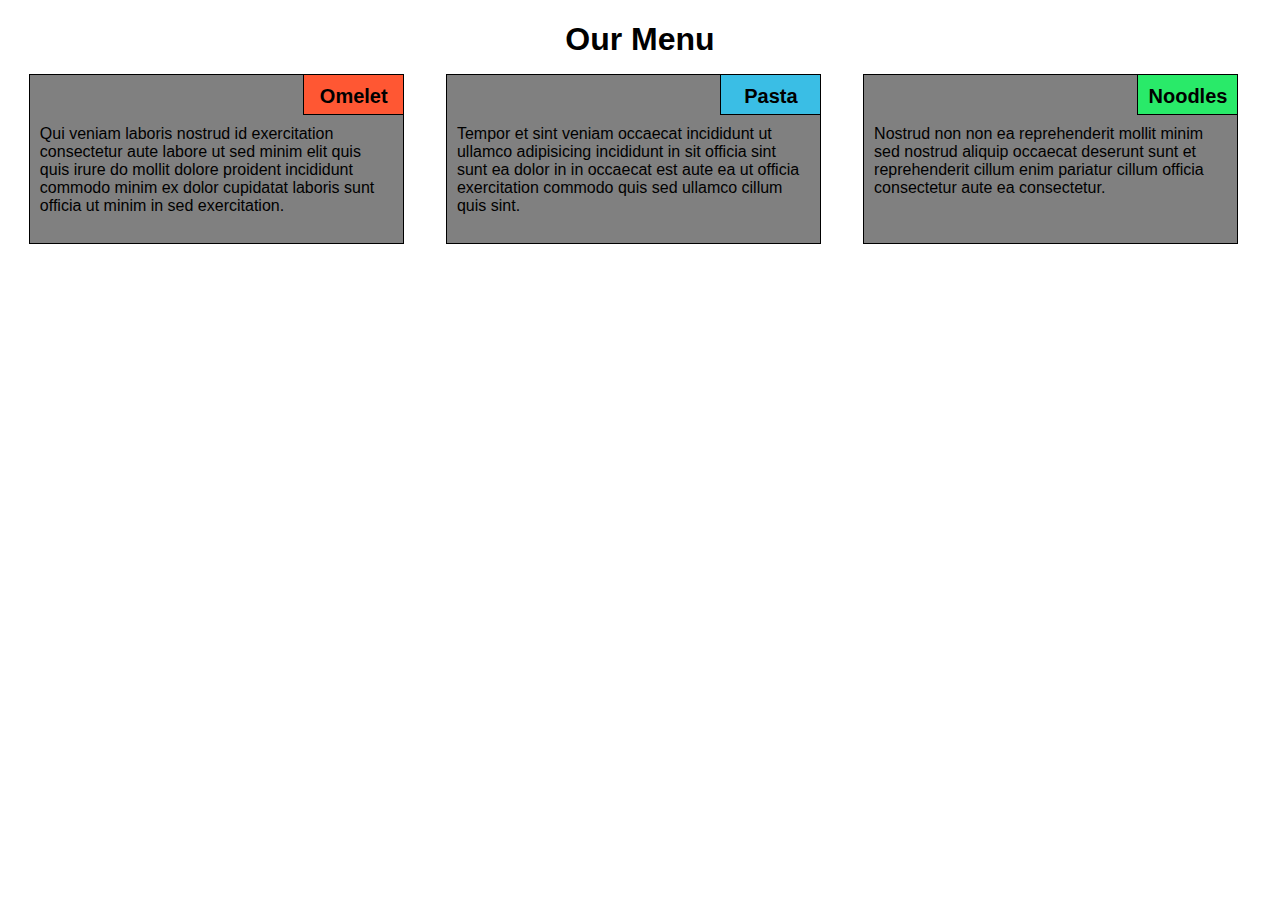
<file: module2_solution/index.html>
<!DOCTYPE html>
<html>
<head>
	<meta charset="UTF-8">
<meta name="viewport" content="width=device-width, initial-scale=1.0">
	<title>
		
	</title>
	<link rel="stylesheet" type="text/css" href="css/style.css">
</head>
<body>
<h1>Our Menu</h1>
<div class="row">
	<div class="col-d col-m col-t" >
		<div id="first" >
			<div class="small_box1">
				Omelet
			</div>
			<div class="txt" >
			Qui veniam laboris nostrud id exercitation consectetur aute labore ut sed minim elit quis quis irure do mollit dolore proident incididunt commodo minim ex dolor cupidatat laboris sunt officia ut minim in sed exercitation.
			</div>
		</div>
	</div>
	<div class="col-d col-m col-t" >
		<div id="second" >
			<div class="small_box2">
				Pasta
			</div>
			<div class="txt" >
			Tempor et sint veniam occaecat incididunt ut ullamco adipisicing incididunt in sit officia sint sunt ea dolor in in occaecat est aute ea ut officia exercitation commodo quis sed ullamco cillum quis sint.
			</div>
		</div>
	</div>
	<div class="col-d col-m col-t col-thir" >
		<div id="third" >
			<div class="small_box3">
				Noodles
			</div>
			<div class="txt" >
			Nostrud non non ea reprehenderit mollit minim sed nostrud aliquip occaecat deserunt sunt et reprehenderit cillum enim pariatur cillum officia consectetur aute ea consectetur.
			</div>
		</div>
	</div>
</div>
</body>
</html>
</file>
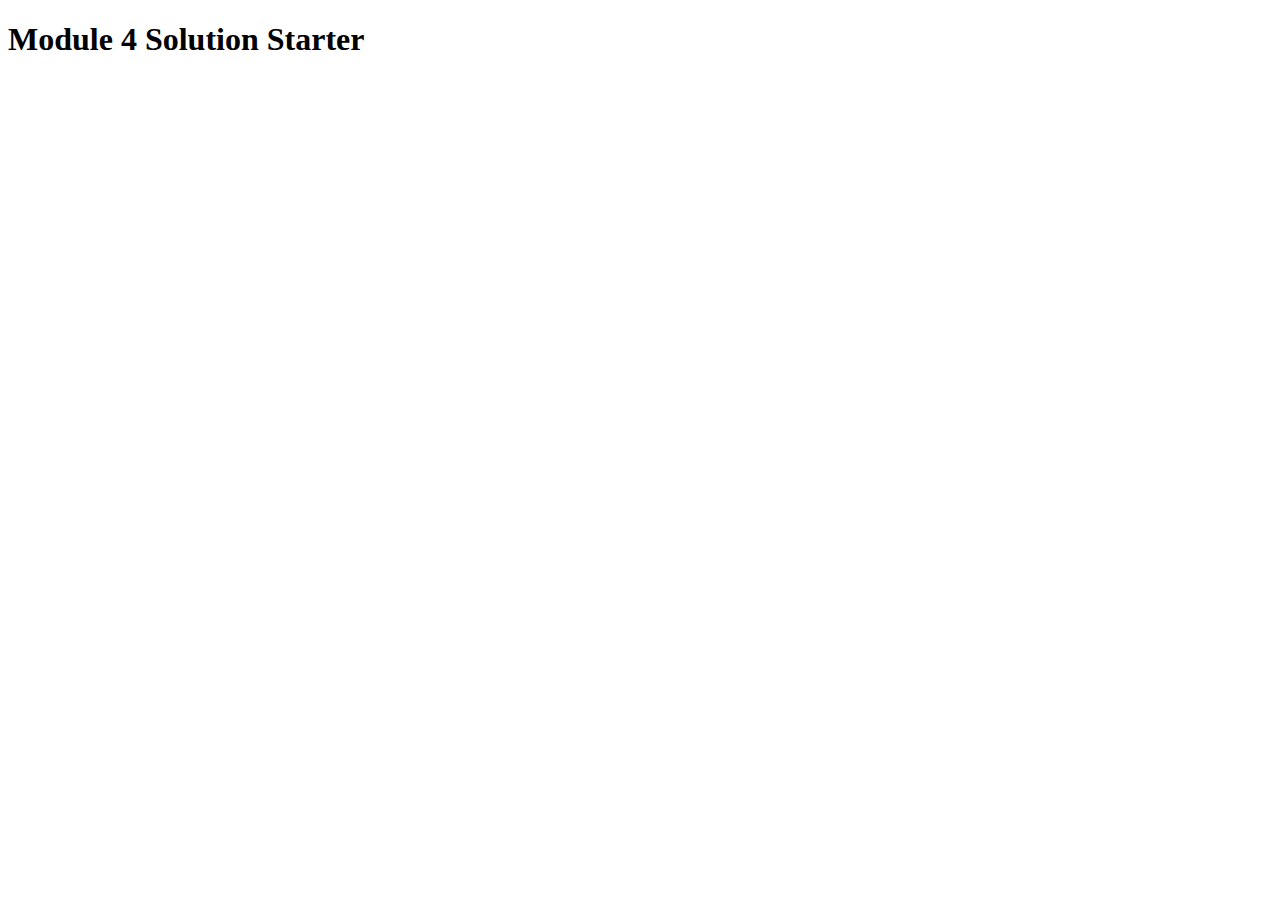
<file: module4_solution/index.html>
<!DOCTYPE html>
<html>
<head>
  <meta charset="utf-8">
  <title>Module 4 Solution Starter</title>
  <script>
    var names = []; // DO NOT REMOVE
  </script>
  <script src="SpeakHello.js"></script>
  <script src="SpeakGoodBye.js"></script>
  <script src="script.js"></script>
</head>
<body>
  <h1>Module 4 Solution Starter</h1>
</body>
</html>
</file>
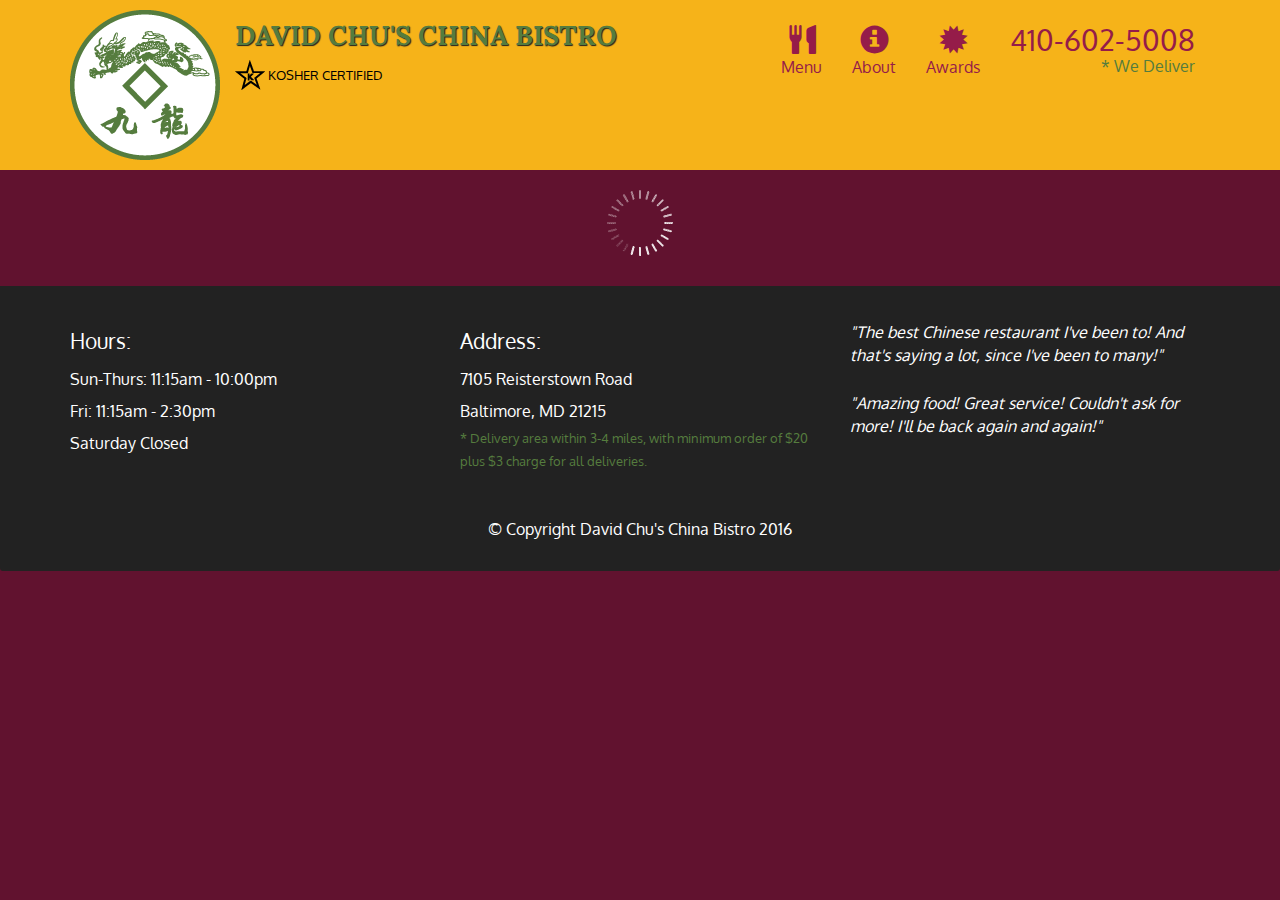
<file: module5_solution/index.html>
<!doctype html>
<html lang="en">
  <head>
    <meta charset="utf-8">
    <meta http-equiv="X-UA-Compatible" content="IE=edge">
    <meta name="viewport" content="width=device-width, initial-scale=1">
    <title>David Chu's China Bistro</title>
    <link rel="stylesheet" href="css/bootstrap.min.css">
    <link rel="stylesheet" href="css/styles.css">
    <link href='https://fonts.googleapis.com/css?family=Oxygen:400,300,700' rel='stylesheet' type='text/css'>
    <link href='https://fonts.googleapis.com/css?family=Lora' rel='stylesheet' type='text/css'>
  </head>
<body>
  <header>
    <nav id="header-nav" class="navbar navbar-default">
      <div class="container">
        <div class="navbar-header">
          <a href="index.html" class="pull-left visible-md visible-lg">
            <div id="logo-img" alt="Logo image"></div>
          </a>

          <div class="navbar-brand">
            <a href="index.html"><h1>David Chu's China Bistro</h1></a>
            <p>
              <img src="images/star-k-logo.png" alt="Kosher certification">
              <span>Kosher Certified</span>
            </p>
          </div>

          <button id="navbarToggle" type="button" class="navbar-toggle collapsed" data-toggle="collapse" data-target="#collapsable-nav" aria-expanded="false">
            <span class="sr-only">Toggle navigation</span>
            <span class="icon-bar"></span>
            <span class="icon-bar"></span>
            <span class="icon-bar"></span>
          </button>
        </div>
        
        <div id="collapsable-nav" class="collapse navbar-collapse">
           <ul id="nav-list" class="nav navbar-nav navbar-right">
            <li id="navHomeButton" class="visible-xs active">
              <a href="index.html">
                <span class="glyphicon glyphicon-home"></span> Home</a>
            </li>
            <li id="navMenuButton">
              <a href="#" onclick="$dc.loadMenuCategories();">
                <span class="glyphicon glyphicon-cutlery"></span><br class="hidden-xs"> Menu</a>
            </li>
            <li>
              <a href="#">
                <span class="glyphicon glyphicon-info-sign"></span><br class="hidden-xs"> About</a>
            </li>
            <li>
              <a href="#">
                <span class="glyphicon glyphicon-certificate"></span><br class="hidden-xs"> Awards</a>
            </li>
            <li id="phone" class="hidden-xs">
              <a href="tel:410-602-5008">
                <span>410-602-5008</span></a><div>* We Deliver</div>
            </li>
          </ul><!-- #nav-list -->
        </div><!-- .collapse .navbar-collapse -->
      </div><!-- .container -->
    </nav><!-- #header-nav -->
  </header>

  <div id="call-btn" class="visible-xs">
    <a class="btn" href="tel:410-602-5008">
    <span class="glyphicon glyphicon-earphone"></span>
    410-602-5008
    </a>
  </div>
  <div id="xs-deliver" class="text-center visible-xs">* We Deliver</div>

  <div id="main-content" class="container"></div>

  <footer class="panel-footer">
    <div class="container">
      <div class="row">
        <section id="hours" class="col-sm-4">
          <span>Hours:</span><br>
          Sun-Thurs: 11:15am - 10:00pm<br>
          Fri: 11:15am - 2:30pm<br>
          Saturday Closed
          <hr class="visible-xs">
        </section>
        <section id="address" class="col-sm-4">
          <span>Address:</span><br>
          7105 Reisterstown Road<br>
          Baltimore, MD 21215
          <p>* Delivery area within 3-4 miles, with minimum order of $20 plus $3 charge for all deliveries.</p>
          <hr class="visible-xs">
        </section>
        <section id="testimonials" class="col-sm-4">
          <p>"The best Chinese restaurant I've been to! And that's saying a lot, since I've been to many!"</p>
          <p>"Amazing food! Great service! Couldn't ask for more! I'll be back again and again!"</p>
        </section>
      </div>
      <div class="text-center">&copy; Copyright David Chu's China Bistro 2016</div>
    </div>
  </footer>

  <!-- jQuery (Bootstrap JS plugins depend on it) -->
  <script src="js/jquery-2.1.4.min.js"></script>
  <script src="js/bootstrap.min.js"></script>
  <script src="js/ajax-utils.js"></script>
  <script src="js/script.js"></script>
</body>
</html>
</file>
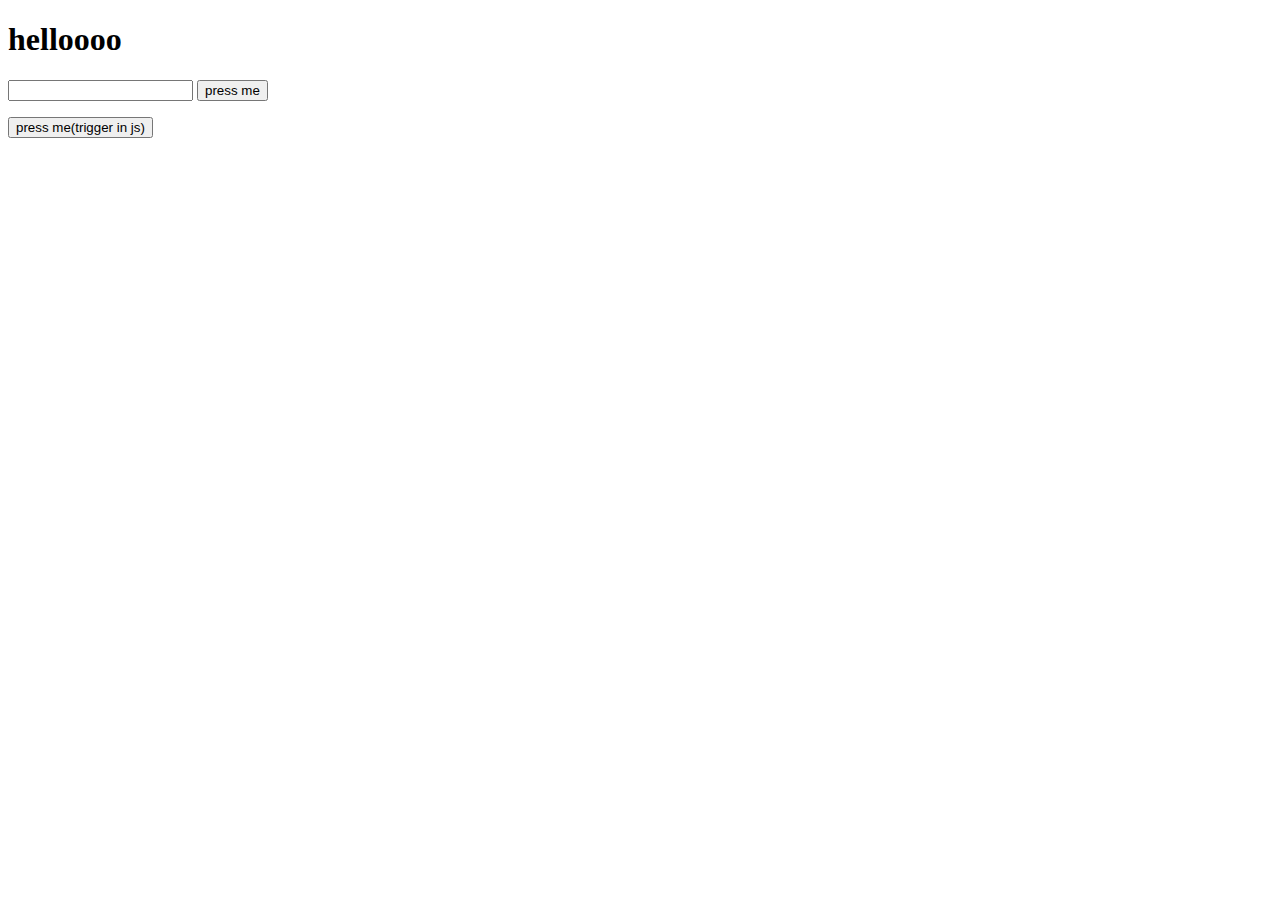
<file: pages/js trial/index.html>
<!DOCTYPE html>
<html>
<head>
	<title>
		javascript trial
	</title>
<!--	<script src="script.js"></script>  -->   <!--  uncomment the line before if u want to use domcontentloaded function, for this to work mention script in begining of html file   -->

<script>
document.addEventListener("DOMContentLoaded", function(event) {
  console.log("Yey!");
});
</script>
</head>
<body>
<h1 id="title" >helloooo</h1>
<p> <input type="text" id="txt">
	<button onclick="clicked();" id="bttn1" >press me</button>
</p>
<p> 
	<button id="bttn" >press me(trigger in js)</button>
</p>
<div id="content" ></div>
<div id="content1" ></div>
<script src="script.js"></script>
</body>
</html>
</file>
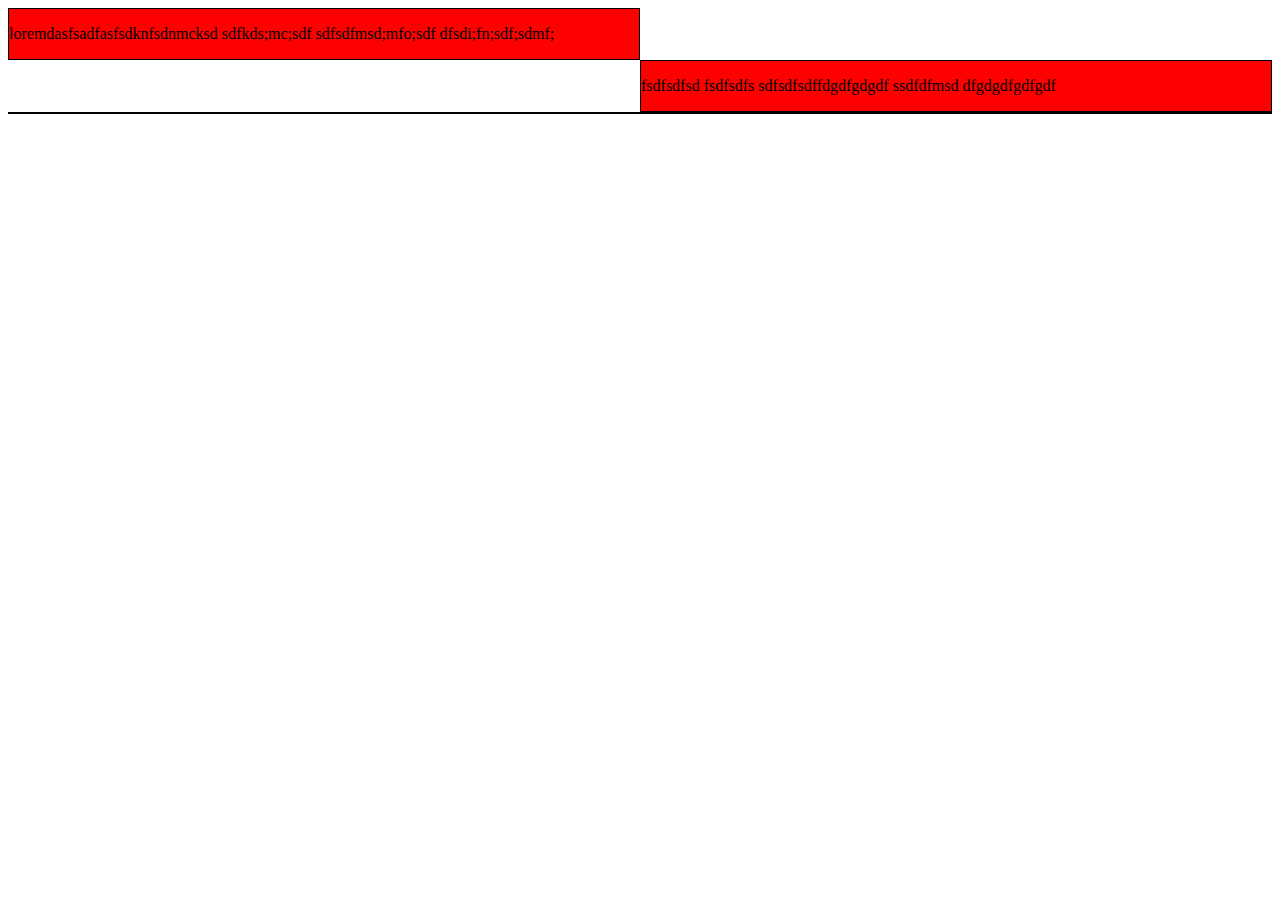
<file: pages/float_clear__width.html>
<!DOCTYPE html>
<html>
<head>
	<link rel="stylesheet" type="text/css" href="mystyle.css">
</head>
<body>
	<div>
	<p>
		loremdasfsadfasfsdknfsdnmcksd
		sdfkds;mc;sdf
		sdfsdfmsd;mfo;sdf
		dfsdi;fn;sdf;sdmf;
	</p></div>
	<div class="second"><p>fsdfsdfsd
		fsdfsdfs
sdfsdfsdffdgdfgdgdf
		ssdfdfmsd
		dfgdgdfgdfgdf
	</p></div>

	<div class="sup">
		
	</div>
</body>
</html>
</file>
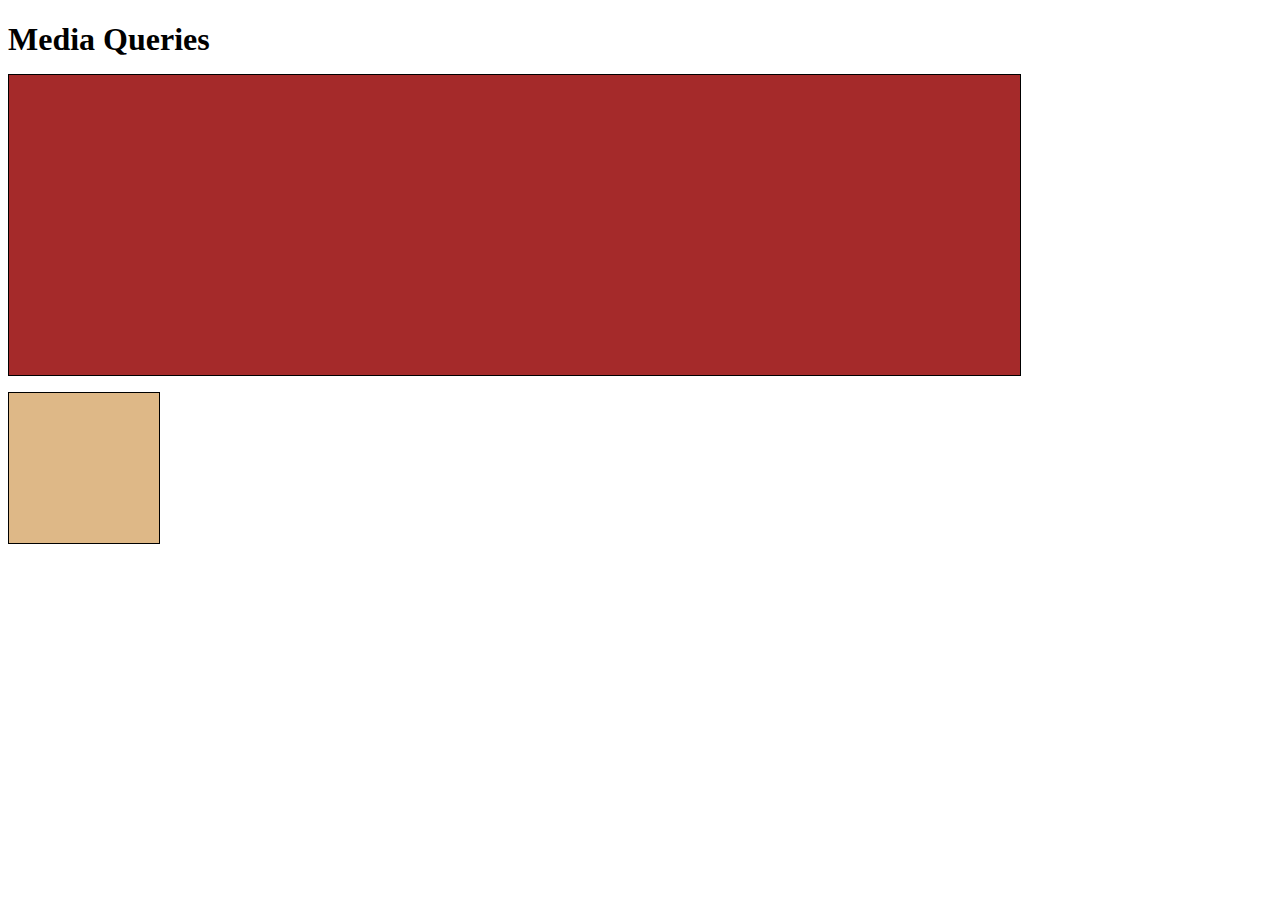
<file: pages/mediaquery.html>
<!DOCTYPE html>
<html>
<head>
	<style >
		
h1{
	margin-bottom: 15px;

}
p {
	border: 1px solid black;
	margin-bottom: 15px;
}

#p1{
background-color: #A52A2A;
width: 300px;
height: 300px;

}

#p2
{
	background-color: #DEB887;
width: 50px;
height: 50px;

}

@media (min-width: 1200px) and (max-width: 1500px)        /*  when we resize we cann se difference AND and or operator for or operator use comma between two attributes  */
{
	#p1{
		width: 80%;
	}
	#p2{
		width: 150px;
		height: 150px;
	}
}

	</style>
</head>
<body>
	<h1>Media Queries</h1>
	<p id="p1" ></p>
	<p id="p2" ></p>


</body>
</html>
</file>
<file: module2_solution/css/style.css>
*{
	box-sizing: border-box;
	font-family: Arial, Helvetica, sans-serif;
}

h1{
	margin-bottom: 16px;
	text-align: center;
	font-size: 200%;
}
.row{
	width: 100%;
}
#first{
	background-color: grey;
	border: 1px solid black;
	color: black;
	height: 170px;
	width: 90%;
	margin-left: auto;
	margin-right: auto;
	margin-bottom: 40px;
	padding: auto;

		


}
#second{
	background-color: grey;
	border: 1px solid black;
	color: black;
	height: 170px;
	width: 90%;
	margin-left: auto;
	margin-right: auto;
	margin-bottom: 40px;
	padding: auto;



}
#third{
	background-color: grey;
	border: 1px solid black;
	color: black;
	height: 170px;
	width: 90%;
	margin-left: auto;
	margin-right: auto;
	margin-bottom: auto;
	margin-top: auto;
	padding: auto;


}
.small_box1
{
	font-size: 125%;
	background-color: #FF5733;
	position: relative;
    text-align: center;
	width: 100px;
	height: 40px;
	float: right;
	border: 1px solid black;
	padding: 10px 10px 10px 10px;
	font-weight: bold;
	border-top: 0;
	border-right: 0;
}
.small_box2
{
	font-size: 125%;
	background-color: #3ABEE5;
	position: relative;
    text-align: center;
	width: 100px;
	height: 40px;
	float: right;
	border: 1px solid black;
	padding: 10px 10px 10px 10px;
	font-weight: bold;
	border-top: 0;
	border-right: 0;
}

.small_box3
{
	font-size: 125%;
	background-color: #29EA69;
	position: relative;
    text-align: center;
	width: 100px;
	height: 40px;
	float: right;
	border: 1px solid black;
	padding: 10px 10px 10px 10px;
	font-weight: bold;
	border-top: 0;
	border-right: 0;
}

.txt{
	clear: right;
	padding-top: 10px;
	padding-left: 10px;
	padding-right: 10px;
	padding-bottom: 10px;

}

@media (min-width: 992px)
{
	/*for desktop*/
	.col-d{
		float: left;
		width: 33%;
	}
}

@media (min-width: 768px) and (max-width: 991px)
{
	/*for tablet*/
	.col-t{
		float: left;
		width: 50%;
	}

	.col-thir{
		width: 100%;
	}

	#third{
		width: 95%;
		margin-right: auto;
		margin-left: auto;
	}
}

@media (max-width: 767px)
{
	/*for mobile*/
	.col-m{
		float: left;
		width: 100%;
	}
}
</file>
<file: module5_solution/css/styles.css>
body {
  font-size: 16px;
  color: #fff;
  background-color: #61122f;
  font-family: 'Oxygen', sans-serif;
}

/** HEADER **/
#header-nav {
  background-color: #f6b319;
  border-radius: 0;
  border: 0;
}

#logo-img {
  background: url('../images/restaurant-logo_large.png') no-repeat;
  width: 150px;
  height: 150px;
  margin: 10px 15px 10px 0;
}

.navbar-brand {
  padding-top: 25px;
}
.navbar-brand h1 { /* Restaurant name */
  font-family: 'Lora', serif;
  color: #557c3e;
  font-size: 1.5em;
  text-transform: uppercase;
  font-weight: bold;
  text-shadow: 1px 1px 1px #222;
  margin-top: 0;
  margin-bottom: 0;
  line-height: .75;
}
.navbar-brand a:hover, .navbar-brand a:focus {
  text-decoration: none;
}
.navbar-brand p { /* Kosher cert */
  color: #000;
  text-transform: uppercase;
  font-size: .7em;
  margin-top: 15px;
}
.navbar-brand p span { /* Star-K */
  vertical-align: middle;
}

#nav-list {
  margin-top: 10px;
}
#nav-list a {
  color: #951C49;
  text-align: center;
}
#nav-list a:hover {
  background: #E7E7E7;
}
#nav-list a span {
  font-size: 1.8em;
}

#phone {
  margin-top: 5px;
}
#phone a { /* Phone number */
  text-align: right;
  padding-bottom: 0;
}
#phone div { /* We Deliver */
  color: #557c3e;
  text-align: right;
  padding-right: 15px;
}

.navbar-header button.navbar-toggle, .navbar-header .icon-bar {
  border: 1px solid #61122f;
}
.navbar-header button.navbar-toggle {
  clear: both;
  margin-top: -30px;
}
/* END HEADER */

/* FOOTER */
.panel-footer {
  margin-top: 30px;
  padding-top: 35px;
  padding-bottom: 30px;
  background-color: #222;
  border-top: 0;
}
.panel-footer div.row {
  margin-bottom: 35px;
}
#hours, #address {
  line-height: 2;
}
#hours > span, #address > span {
  font-size: 1.3em;
}
#address p {
  color: #557c3e;
  font-size: .8em;
  line-height: 1.8;
}
#testimonials {
  font-style: italic;
}
#testimonials p:nth-child(2) {
  margin-top: 25px;
}
/* END FOOTER */



/* HOME PAGE */
.container .jumbotron {
  box-shadow: 0 0 50px #3F0C1F;
  border: 2px solid #3F0C1F;
}

#menu-tile, #specials-tile, #map-tile {
  height: 250px;
  width: 100%;
  margin-bottom: 15px;
  position: relative;
  border: 2px solid #3F0C1F;
  overflow: hidden;
}
#menu-tile:hover, #specials-tile:hover, #map-tile:hover {
  box-shadow: 0 1px 5px 1px #cccccc;
}
#menu-tile {
  background: url('../images/menu-tile.jpg') no-repeat;
  background-position: center;
}
#specials-tile {
  background: url('../images/specials-tile.jpg') no-repeat;
  background-position: center;
}
#menu-tile span, #specials-tile span, #map-tile span {
  position: absolute;
  bottom: 0;
  right: 0;
  width: 100%;
  text-align: center;
  font-size: 1.6em;
  text-transform: uppercase;
  background-color: #000;
  color: #fff;
  opacity: .8;
}
/* END HOME PAGE */

/* MENU CATEGORIES PAGE */
.category-tile { 
  position: relative;
  border: 2px solid #3F0C1F;
  overflow: hidden;
  width: 200px;
  height: 200px;
  margin: 0 auto 15px;
}
.category-tile span {
  position: absolute;
  bottom: 0;
  right: 0;
  width: 100%;
  text-align: center;
  font-size: 1.2em;
  text-transform: uppercase;
  background-color: #000;
  color: #fff;
  opacity: .8;
}
.category-tile:hover {
  box-shadow: 0 1px 5px 1px #cccccc;
}

#menu-categories-title + div {
  margin-bottom: 50px;
}
/* END MENU CATEGORIES PAGE */

/* SINGLE CATEGORY PAGE */
.menu-item-tile {
  margin-bottom: 25px;
}
.menu-item-tile hr {
  width: 80%;
}
.menu-item-tile .menu-item-price {
  font-size: 1.1em;
  text-align: right;
  margin-top: -15px;
  margin-right: -15px;
}
.menu-item-tile .menu-item-price span {
  font-size: .6em;
}
.menu-item-photo {
  position: relative;
  border: 2px solid #3F0C1F; 
  overflow: hidden;
  padding: 0;
  margin-right: -15px;
  margin-left: auto;
  margin-bottom: 20px;
  max-width: 250px;
}
.menu-item-photo div {
  position: absolute;
  bottom: 0;
  right: 0;
  width: 80px;
  background-color: #557c3e;
  text-align: center;
}
.menu-item-description {
  padding-right: 30px;
}
h3.menu-item-title {
  margin: 0 0 10px;
}
.menu-item-details {
  font-size: .9em;
  font-style: italic;
}
/* END SINGLE CATEGORY PAGE */


/********** Large devices only **********/
@media (min-width: 1200px) {
  .container .jumbotron {
    background: url('../images/jumbotron_1200.jpg') no-repeat;
    height: 675px;
  }
}

/********** Medium devices only **********/
@media (min-width: 992px) and (max-width: 1199px) {
  /* Header */
  #logo-img {
    background: url('../images/restaurant-logo_medium.png') no-repeat;
    width: 100px;
    height: 100px;
    margin: 5px 5px 5px 0;
  }
  /* End Header */

  /* Home Page */
  .container .jumbotron {
    background: url('../images/jumbotron_992.jpg') no-repeat;
    height: 558px;
  }
  /* End Home Page */
}

/********** Small devices only **********/
@media (min-width: 768px) and (max-width: 991px) {
  /* Home Page */
  .container .jumbotron {
    background: url('../images/jumbotron_768.jpg') no-repeat;
    height: 432px;
  }
  /* End Home Page */
}

/********** Extra small devices only **********/
@media (max-width: 767px) {
  /* Header */
  .navbar-brand {
    padding-top: 10px;
    height: 80px;
  }
  .navbar-brand h1 { /* Restaurant name */
    padding-top: 10px;
    font-size: 5vw; /* 1vw = 1% of viewport width */
  }
  .navbar-brand p { /* Kosher cert */
    font-size: .6em;
    margin-top: 12px;
  }
  .navbar-brand p img { /* Star-K */
    height: 20px;
  }

  #collapsable-nav a { /* Collapsed nav menu text */
    font-size: 1.2em;
  }
  #collapsable-nav a span { /* Collapsed nav menu glyph */
    font-size: 1em;
    margin-right: 5px;
  }

  #call-btn > a {
    font-size: 1.5em;
    display: block;
    margin: 0 20px;
    padding: 10px;
    border: 2px solid #fff;
    background-color: #f6b319;
    color: #951c49;
  }
  #xs-deliver {
    margin-top: 5px;
    font-size: .7em;
    letter-spacing: .1em;
    text-transform: uppercase;
  }
  /* End Header */

  /* Footer */
  .panel-footer section {
    margin-bottom: 30px;
    text-align: center;
  }
  .panel-footer section:nth-child(3) {
    margin-bottom: 0; /* margin already exists on the whole row */
  }
  .panel-footer section hr {
    width: 50%;
  }
  /* End Footer */

  /* Home Page */
  .container .jumbotron {
    margin-top: 30px;
    padding: 0;
  }
  #menu-tile, #specials-tile {
    width: 360px;
    margin: 0 auto 15px;
  }

  .menu-item-photo {
    margin-right: auto;
  }
  .menu-item-tile .menu-item-price {
    text-align: center;
  }
  .menu-item-description {
    text-align: center;;
  }
}


/********** Super extra small devices Only :-) (e.g., iPhone 4) **********/
@media (max-width: 479px) {
  /* Header */
  .navbar-brand h1 { /* Restaurant name */
    padding-top: 5px;
    font-size: 6vw;
  }
  /* End Header */
  
  /* Home page */
  #menu-tile, #specials-tile {
    width: 280px;
    margin: 0 auto 15px;
  }

  .col-xxs-12 {
    position: relative;
    min-height: 1px;
    padding-right: 15px;
    padding-left: 15px;
    float: left;
    width: 100%;
  }
}
</file>
<file: pages/mystyle.css>
div{
 box-sizing: border-box;
 background-color: red;
 border: 1px solid black;
 width: 50%; /* */  /* assigning this div alf of the screen we can use % or even pix*/
 float: left;  /* the div floates from html flow to left   */

}


.sup{
	width: 100%;
}

.second{
	clear:left;  /*nothing on the left of this second div should be present*/
	float: right;
}
</file>
